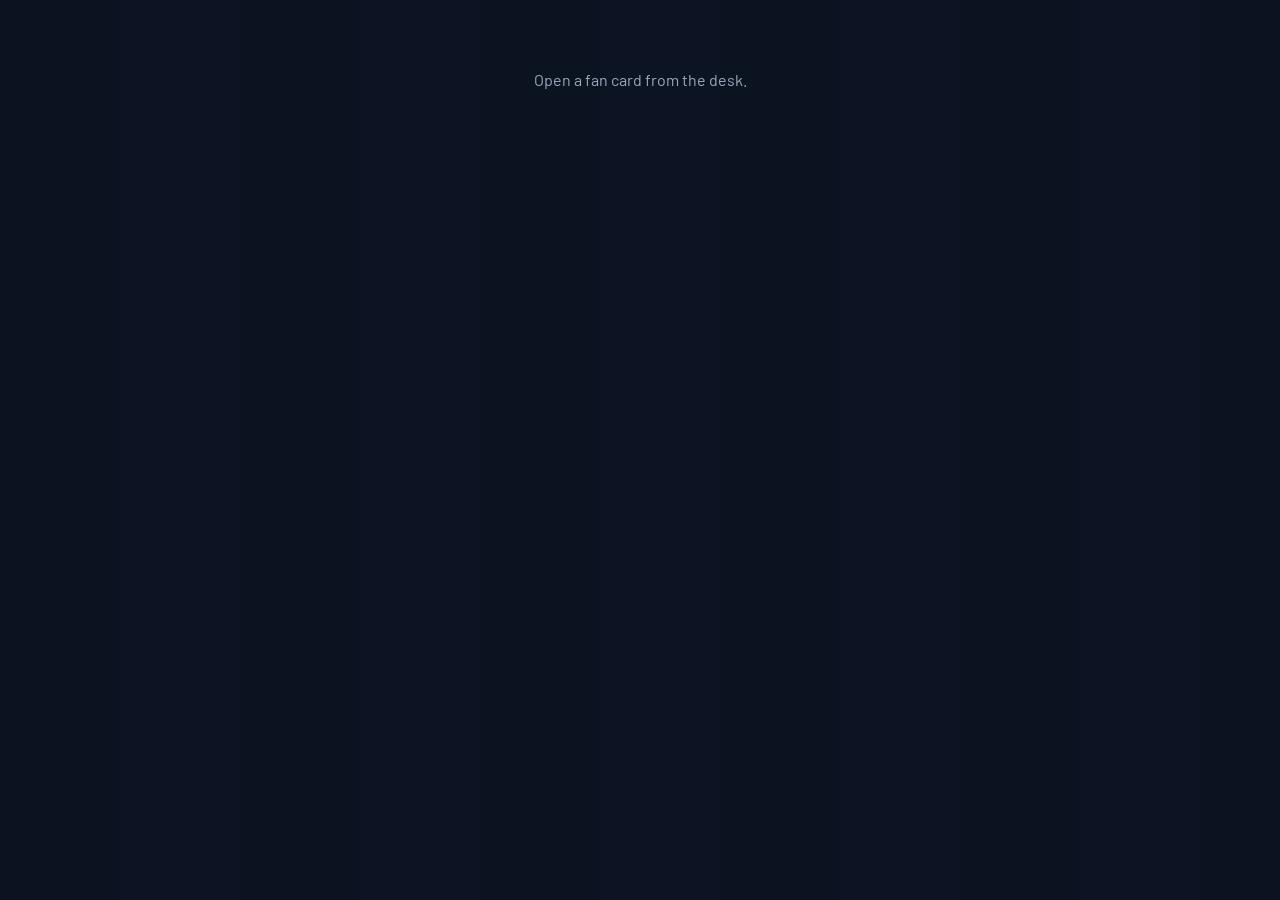
<file: web/fan.html>
<!doctype html>
<html lang="en">
<head>
<meta charset="utf-8">
<meta name="viewport" content="width=device-width, initial-scale=1">
<title>Ruling · VAR decision</title>
<link rel="preconnect" href="https://fonts.googleapis.com">
<link href="https://fonts.googleapis.com/css2?family=Barlow+Condensed:wght@500;600;700;800&family=Barlow:wght@400;500;600;700&display=swap" rel="stylesheet">
<link rel="stylesheet" href="styles.css">
<link rel="icon" href="favicon.svg" type="image/svg+xml">
</head>
<body>
<main class="phone" id="card" aria-live="polite">
  <div class="empty">Loading the decision…</div>
</main>
<script type="module" src="js/fan.js"></script>
</body>
</html>
</file>
<file: web/styles.css>
/* Ruling desk. Colours from the Claude Design canvas "Ruling Desk Console"; type set like football
   broadcast graphics: Barlow Condensed for display, labels and every number, Barlow for reading. */
:root {
  --ground: #0B1220;
  --bar: #0E1626;
  --panel: #121A2B;
  --inset: #0E1626;
  --line: #22304A;
  --line-strong: #2C3B57;
  --text: #E8ECF3;
  --muted: #9AA7BD;
  --soft: #C6CEDC;
  --accent: #F5B544;
  --accent-ink: #1A1305;
  --home: #E14D5F;
  --away: #3BA3D9;
  --pitch: #17402B;
  --onside: #5AA9FF;
  --offside: #FF6B6B;
  --ok: #7FD9A8;
  --ok-dot: #3FCB82;
  --chip-overturn-bg: #2A2312;
  --chip-stands-bg: #17263B;
  --chip-stands-fg: #9AC4FF;
  --display: "Barlow Condensed", "Arial Narrow", sans-serif;
  --mono: "Barlow Condensed", "Arial Narrow", sans-serif;  /* numbers: condensed, tabular */
  --sans: "Barlow", system-ui, sans-serif;
}

* { box-sizing: border-box; }
/* The ground carries faint mowing stripes, as a pitch does under floodlights. */
body { margin: 0; color: var(--text); font-family: var(--sans); font-size: 15px; line-height: 1.5;
  background: repeating-linear-gradient(90deg, var(--ground) 0 120px, #0C1424 120px 240px) fixed, var(--ground); }
a { color: #8CC2FF; } a:hover { color: #B9DAFF; }
h1, h2, h3 { margin: 0; font-family: var(--display); font-weight: 700; text-transform: uppercase; letter-spacing: 0.03em; line-height: 1.1; }
h1 { font-size: 34px; font-weight: 800; }
/* Panel titles sit like broadcast lower thirds: condensed capitals behind an amber bar. */
h2 { font-size: 18px; display: flex; align-items: center; gap: 8px; }
h2::before { content: ""; width: 4px; height: 16px; background: var(--accent); transform: skewX(-14deg); flex: none; }
button, select, input { font: inherit; color: inherit; }
button { cursor: pointer; }
button:disabled { cursor: not-allowed; opacity: 0.5; }
:focus-visible { outline: 2px solid var(--accent); outline-offset: 2px; }
.mono { font-family: var(--mono); font-variant-numeric: tabular-nums; letter-spacing: 0.02em; }
.muted { color: var(--muted); }
.small { font-size: 13px; }
.sr-only { position: absolute; width: 1px; height: 1px; overflow: hidden; clip: rect(0 0 0 0); white-space: nowrap; }

/* Header */
.bar { display: flex; flex-wrap: wrap; align-items: center; gap: 12px 24px; padding: 14px 24px; border-bottom: 1px solid var(--line); background: var(--bar); }
.brand { display: flex; align-items: center; gap: 10px; }
.brand b { font-family: var(--display); font-size: 24px; font-weight: 800; text-transform: uppercase; letter-spacing: 0.06em; }
.brand .muted { font-family: var(--display); font-size: 15px; text-transform: uppercase; letter-spacing: 0.08em; }
.scoreline { display: flex; align-items: center; gap: 8px 0; flex: 1 1 360px; justify-content: center; flex-wrap: wrap; }
.team { display: flex; align-items: center; gap: 8px; font-weight: 600; }
.dot { width: 10px; height: 10px; border-radius: 50%; display: inline-block; flex: none; }
.score { font-family: var(--display); font-variant-numeric: tabular-nums; font-size: 24px; font-weight: 800; padding: 2px 12px; border-radius: 6px; background: var(--panel); border: 1px solid var(--line); }
/* The header scoreline as a broadcast scorebug: team-colour edges, the score boxed, the clock in amber */
.scoreline > .team { min-height: 44px; padding: 0 16px; background: var(--panel); border: 1px solid var(--line-strong); font-family: var(--display);
  text-transform: uppercase; letter-spacing: 0.06em; font-size: 17px; font-weight: 700; }
.scoreline > .team:first-child { border-left: 6px solid var(--home); border-right: none; border-radius: 8px 0 0 8px; }
.scoreline > .team:nth-child(3) { border-right: 6px solid var(--away); border-left: none; border-radius: 0 8px 8px 0; }
.scoreline > .team .dot { display: none; }
.scoreline > .score { min-height: 44px; display: flex; align-items: center; border-radius: 0; background: var(--ground); border: 1px solid var(--line-strong); padding: 0 18px; font-size: 30px; letter-spacing: 0.04em; }
.scoreline > #clock { margin-left: 10px; padding: 6px 12px; border-radius: 6px; background: var(--accent); color: var(--accent-ink); font-weight: 700; font-size: 19px; }
.controls { display: flex; align-items: center; gap: 10px; flex-wrap: wrap; }
.field { background: var(--panel); border: 1px solid var(--line-strong); border-radius: 8px; padding: 8px 10px; min-height: 40px; max-width: 100%; }
.live-chip { display: inline-flex; align-items: center; gap: 6px; padding: 4px 10px; border-radius: 999px; font-family: var(--display); font-size: 14px; font-weight: 700;
  text-transform: uppercase; letter-spacing: 0.05em; background: #10261C; color: var(--ok); border: 1px solid #1E4A34; }
.live-chip.idle { background: var(--panel); color: var(--muted); border-color: var(--line); }
.live-chip.stale { background: var(--chip-overturn-bg); color: var(--accent); border-color: #5A4512; }
.drills { display: flex; flex-wrap: wrap; gap: 8px; }
.drill-banner { border-color: #5A4512; background: var(--chip-overturn-bg); }
details.caught summary { cursor: pointer; color: var(--soft); font-size: 14px; font-weight: 600; }
details.caught ul { margin: 8px 0 0; padding-left: 18px; display: flex; flex-direction: column; gap: 4px; font-size: 14px; color: var(--soft); }

/* Layout */
.layout { display: flex; flex-wrap: wrap; gap: 20px; padding: 20px 24px 32px; max-width: 1440px; margin: 0 auto; }
.col-main { flex: 999 1 620px; min-width: 0; display: flex; flex-direction: column; gap: 20px; }
.col-side { flex: 1 1 480px; min-width: 0; display: flex; flex-direction: column; gap: 16px; }
.panel { background: var(--panel); border: 1px solid var(--line); border-radius: 12px; padding: 16px; }
.panel-head { display: flex; justify-content: space-between; align-items: baseline; gap: 8px; margin-bottom: 12px; flex-wrap: wrap; }
.kicker { font-family: var(--display); font-size: 15px; font-weight: 700; letter-spacing: 0.1em; color: var(--accent); text-transform: uppercase; }
.label { font-family: var(--display); font-size: 14px; font-weight: 700; letter-spacing: 0.08em; color: var(--muted); text-transform: uppercase; }

/* Buttons */
.btn { padding: 10px 18px; min-height: 44px; border-radius: 10px; border: 1px solid var(--line-strong); background: transparent;
  font-family: var(--display); font-size: 16px; font-weight: 700; text-transform: uppercase; letter-spacing: 0.06em; }
.btn.primary { border: none; background: var(--accent); color: var(--accent-ink); font-weight: 800; }
.btn.small { min-height: 36px; padding: 6px 14px; font-size: 15px; }

/* Pitch */
svg.pitch { width: 100%; height: auto; display: block; }
.legend { display: flex; flex-wrap: wrap; gap: 16px; margin-top: 12px; font-size: 13px; color: var(--muted); }
.legend span { display: inline-flex; align-items: center; gap: 6px; }

/* Ticker and check list */
.ticker { display: flex; flex-direction: column; gap: 4px; font-size: 14px; max-height: 168px; overflow: auto; }
.ticker div { display: flex; gap: 12px; }
.ticker .mono { color: var(--accent); width: 56px; flex: none; font-weight: 700; font-size: 15px; }
.checks { display: flex; flex-direction: column; gap: 8px; }
.check-row { display: flex; align-items: center; gap: 14px; width: 100%; text-align: left; padding: 12px 14px; min-height: 56px; border-radius: 10px; border: 1px solid var(--line); background: var(--inset); }
.check-row[aria-current="true"] { border-color: var(--accent); background: #1A1F2E; box-shadow: inset 4px 0 0 var(--accent); }
.check-row .time { font-family: var(--mono); font-variant-numeric: tabular-nums; color: var(--accent); width: 56px; flex: none; font-size: 18px; font-weight: 700; }
.check-row .what { flex: 1; font-family: var(--display); font-weight: 700; font-size: 18px; text-transform: uppercase; letter-spacing: 0.04em; }
.chip { padding: 3px 10px; border-radius: 999px; font-family: var(--display); font-size: 14px; font-weight: 700; text-transform: uppercase; letter-spacing: 0.05em; white-space: nowrap; }
.chip.overturn { background: var(--chip-overturn-bg); color: var(--accent); }
.chip.stands { background: var(--chip-stands-bg); color: var(--chip-stands-fg); }
.chip.waiting { background: var(--accent); color: var(--accent-ink); }
.chip.idle { background: var(--panel); color: var(--muted); border: 1px solid var(--line); }
.chip.held { background: #2B1A1D; color: #FF9A9A; }

/* Active check */
/* The decision reads like the on-screen graphic: heavy condensed capitals. */
.verdict-title { font-family: var(--display); font-size: 40px; font-weight: 800; line-height: 1; text-transform: uppercase; letter-spacing: 0.02em; }
.pills { display: flex; gap: 8px; margin-top: 12px; flex-wrap: wrap; }
.pill { padding: 4px 10px; border-radius: 6px; background: var(--inset); border: 1px solid var(--line); font-size: 13px; }
.pill b { font-family: var(--display); font-size: 15px; }
.facts { margin: 12px 0 0; padding-left: 18px; display: flex; flex-direction: column; gap: 6px; }
.split { display: flex; flex-wrap: wrap; gap: 16px; }
.split > .panel { flex: 1 1 220px; }
.big-number { font-family: var(--display); font-variant-numeric: tabular-nums; font-size: 40px; font-weight: 800; line-height: 1; margin-top: 6px; color: var(--accent); }
/* The crew line-up: one character card per agent */
.steps { list-style: none; margin: 0; padding: 0; display: grid; grid-template-columns: repeat(4, minmax(0, 1fr)); gap: 10px; }
.crew-card { display: flex; flex-direction: column; align-items: center; text-align: center; gap: 2px; padding: 10px 6px 8px; border-radius: 10px;
  background: var(--inset); border: 1px solid var(--line); position: relative; transition: border-color .3s, box-shadow .3s, opacity .3s; }
.crew-card .avatar { width: 48px; height: 48px; border-radius: 50%; display: grid; place-items: center; overflow: hidden; margin-bottom: 4px;
  background: var(--panel); border: 2px solid var(--line-strong); font-weight: 700; color: #FF9A9A; }
.crew-card .avatar img { image-rendering: pixelated; display: block; }
.crew-card b { font-family: var(--display); font-size: 16px; font-weight: 700; text-transform: uppercase; letter-spacing: 0.03em; white-space: nowrap; }
.crew-card .role { font-size: 12px; color: var(--muted); line-height: 1.3; }
.crew-card .status { font-family: var(--mono); font-variant-numeric: tabular-nums; font-size: 14px; font-weight: 600; color: var(--soft); margin-top: 2px; }
.crew-card.done .avatar { border-color: var(--ok-dot); }
.crew-card.done::after { content: "✓"; position: absolute; top: 6px; right: 8px; font-size: 12px; font-weight: 700; color: var(--ok); }
.crew-card.active { border-color: var(--accent); box-shadow: 0 0 0 1px var(--accent), 0 0 18px rgba(245, 181, 68, 0.25); }
.crew-card.active .avatar { border-color: var(--accent); animation: crew-bob 0.9s ease-in-out infinite alternate; }
.crew-card.active .status { color: var(--accent); }
.crew-card.skipped, .crew-card:not(.done):not(.active):not(.failsafe) { opacity: 0.55; }
.crew-card.failsafe { border-color: #FF9A9A; }
.crew-card.failsafe .avatar { border-color: #FF9A9A; }
@keyframes crew-bob { from { transform: translateY(0); } to { transform: translateY(-3px); } }
@media (prefers-reduced-motion: reduce) { .crew-card.active .avatar { animation: none; } }
.tabs { display: flex; gap: 6px; margin: 12px 0; flex-wrap: wrap; }
.tab { padding: 8px 14px; min-height: 36px; border-radius: 8px; border: 1px solid var(--line-strong); background: transparent; color: var(--soft);
  font-family: var(--display); font-size: 15px; font-weight: 700; text-transform: uppercase; letter-spacing: 0.05em; }
.tab[aria-selected="true"] { background: var(--line); color: #fff; box-shadow: inset 0 -3px 0 var(--accent); }
.draft { background: var(--inset); border: 1px solid var(--line); border-radius: 10px; padding: 14px; min-height: 96px; white-space: pre-line; }
.draft ul { margin: 0; padding-left: 18px; white-space: normal; }
.announce { display: flex; gap: 10px; margin-top: 12px; flex-wrap: wrap; align-items: center; white-space: normal; }
.actions { display: flex; gap: 10px; margin-top: 14px; flex-wrap: wrap; align-items: center; }
.empty { color: var(--muted); padding: 24px 8px; text-align: center; }
.ok { color: var(--ok); }
.warn { color: #FF9A9A; }

/* Tables (review pack) */
.table-box { overflow-x: auto; }
table { width: 100%; min-width: 1100px; border-collapse: collapse; }
th { text-align: left; color: var(--muted); font-family: var(--display); font-size: 14px; font-weight: 700; text-transform: uppercase; letter-spacing: 0.08em;
  padding: 12px 14px; border-bottom: 1px solid var(--line); }
td { padding: 14px; border-bottom: 1px solid #1A2438; vertical-align: top; }
td.mono { font-size: 17px; font-weight: 700; color: var(--accent); }
.tiles { display: flex; flex-wrap: wrap; gap: 16px; }
.tile { flex: 1 1 200px; }
.tile-value { font-family: var(--display); font-variant-numeric: tabular-nums; font-size: 38px; font-weight: 800; line-height: 1.05; margin-top: 4px; }

/* Key Match Incidents panel (review pack) */
.kmi-grid { display: grid; grid-template-columns: repeat(auto-fill, minmax(min(100%, 520px), 1fr)); gap: 16px; margin-top: 12px; }
.kmi-card { background: var(--inset); border: 1px solid var(--line); border-radius: 12px; padding: 14px 16px; }
.kmi-head { display: flex; flex-wrap: wrap; align-items: center; gap: 10px; padding-bottom: 10px; border-bottom: 1px solid var(--line); }
.kmi-head b { font-family: var(--display); font-size: 19px; text-transform: uppercase; letter-spacing: 0.04em; }
.kmi-head .mono { font-size: 19px; font-weight: 700; color: var(--accent); }
.kmi-seats { list-style: none; margin: 10px 0 0; padding: 0; display: flex; flex-direction: column; gap: 10px; }
.kmi-seats li { display: flex; gap: 12px; align-items: flex-start; }
.kmi-seats li.dissent { padding: 8px; margin: 0 -8px; border-radius: 8px; background: rgba(245, 181, 68, 0.08); }
.seat-badge { width: 44px; height: 44px; border-radius: 50%; flex: none; display: grid; place-items: center; overflow: hidden; background: var(--panel); border: 2px solid var(--line-strong); }
.seat-badge img { image-rendering: pixelated; display: block; }
.kmi-seats li.dissent .seat-badge { border-color: var(--accent); }
.seat-line { display: flex; flex-wrap: wrap; align-items: center; gap: 8px; }
.seat-line b { font-family: var(--display); font-size: 17px; text-transform: uppercase; letter-spacing: 0.04em; }
.vote { font-family: var(--display); font-size: 14px; font-weight: 700; text-transform: uppercase; letter-spacing: 0.05em; padding: 2px 9px; border-radius: 999px; }
.vote.yes { background: #10261C; color: var(--ok); }
.vote.no { background: #2A1518; color: #FF9A9A; }

/* Phone (fan card) */
.phone { max-width: 390px; margin: 24px auto; padding: 20px 18px; display: flex; flex-direction: column; gap: 16px; font-size: 16px; line-height: 1.5; }
.phone .verdict-title { font-size: 36px; }
.phone-title { font-family: var(--display); font-size: 20px; font-weight: 800; text-transform: uppercase; letter-spacing: 0.05em; }
.phone .team { font-family: var(--display); text-transform: uppercase; letter-spacing: 0.04em; font-size: 16px; line-height: 1.15; }
.lang { display: grid; grid-template-columns: repeat(3, 1fr); gap: 8px; }
.lang button { min-height: 44px; padding: 6px 4px; border-radius: 10px; border: 1px solid var(--line-strong); background: transparent; color: var(--soft); font-size: 15px; font-weight: 500; }
.listen { display: flex; gap: 10px; align-items: center; flex-wrap: wrap; padding: 0 16px 16px; }
.lang button[aria-pressed="true"] { border-color: var(--accent); background: #1A1F2E; color: #fff; font-weight: 600; }

@media (max-width: 640px) {
  .bar, .layout { padding-left: 16px; padding-right: 16px; }
  .steps { grid-template-columns: repeat(2, minmax(0, 1fr)); }
  .scoreline > .team { font-size: 13px; letter-spacing: 0.03em; padding: 0 8px; max-width: 34vw; text-align: center; line-height: 1.15; }
  .scoreline > .score { font-size: 22px; padding: 0 10px; }
  .scoreline > #clock { margin-left: 8px; font-size: 15px; }
  .verdict-title { font-size: 32px; }
  h1 { font-size: 28px; }
  .controls { width: 100%; }
  .check-row { flex-wrap: wrap; gap: 4px 12px; }
  .check-row .muted { order: 3; flex-basis: 100%; padding-left: 68px; }
}
</file>
